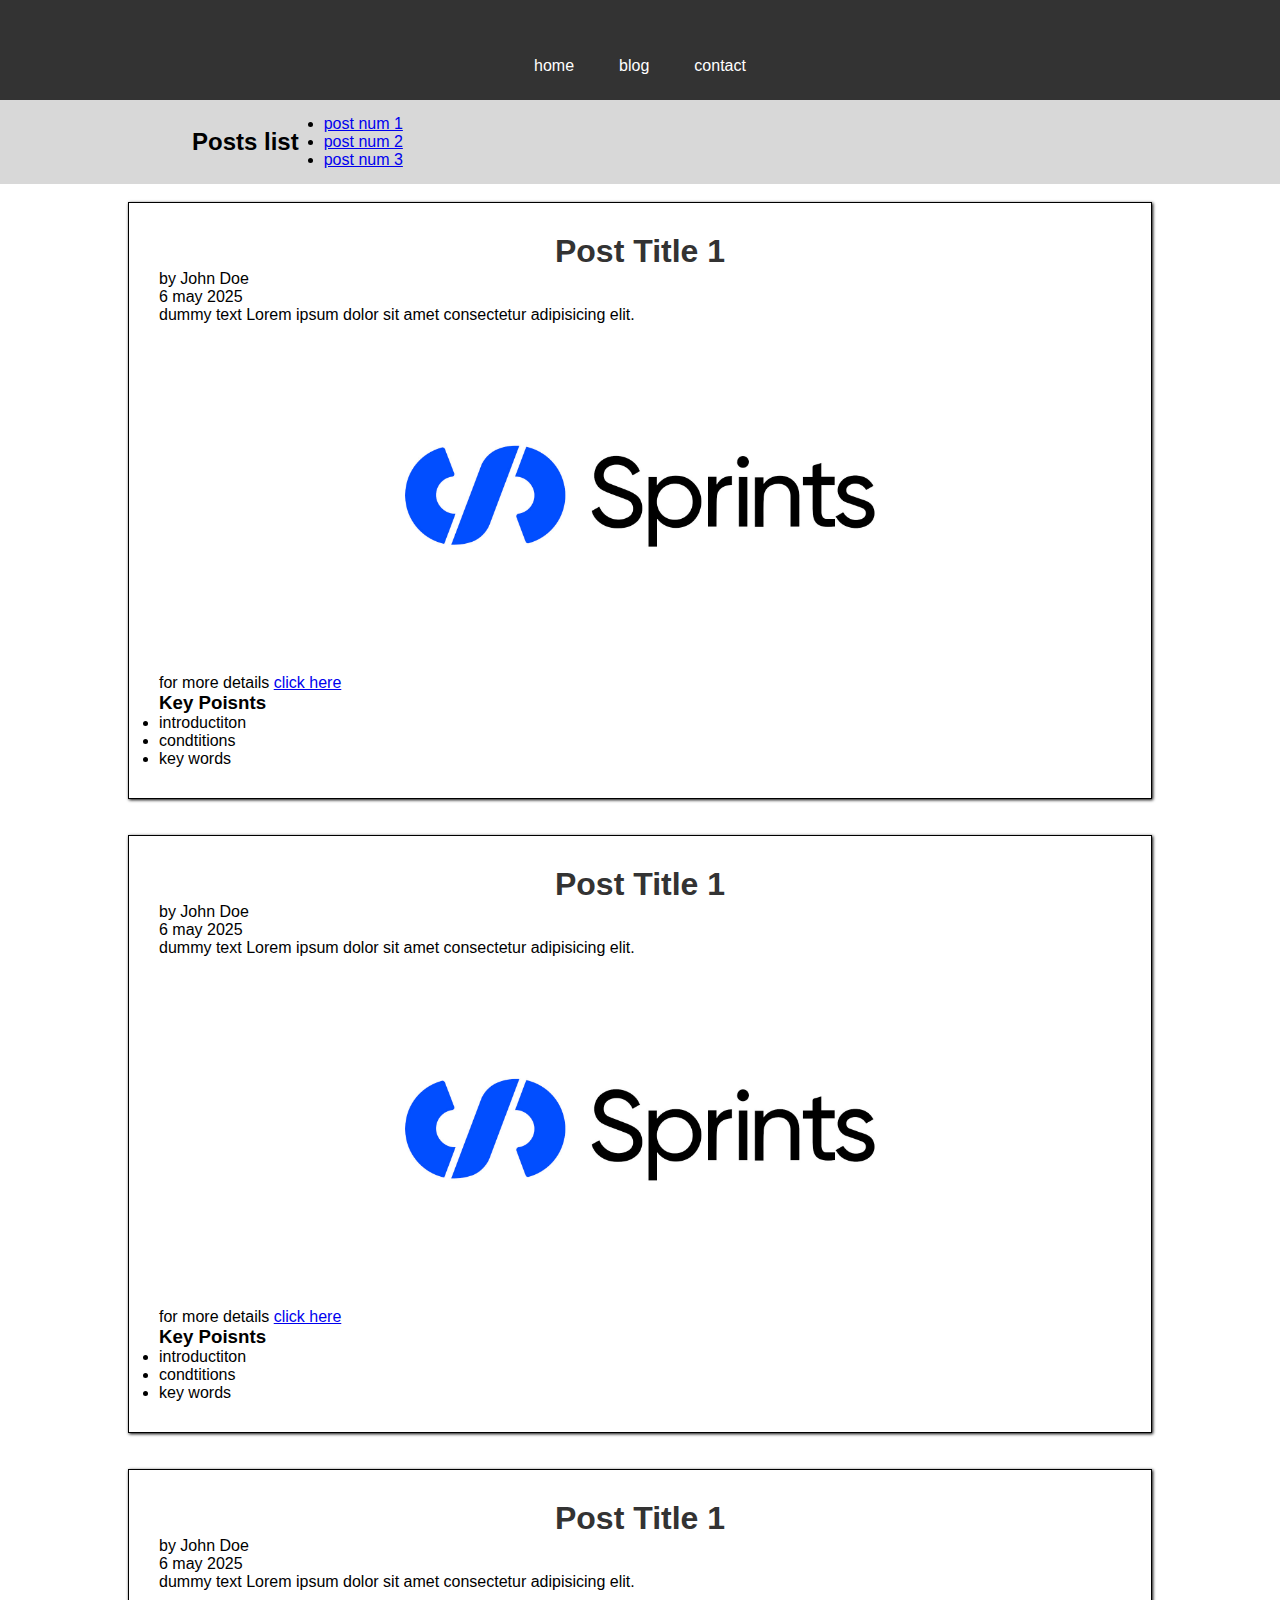
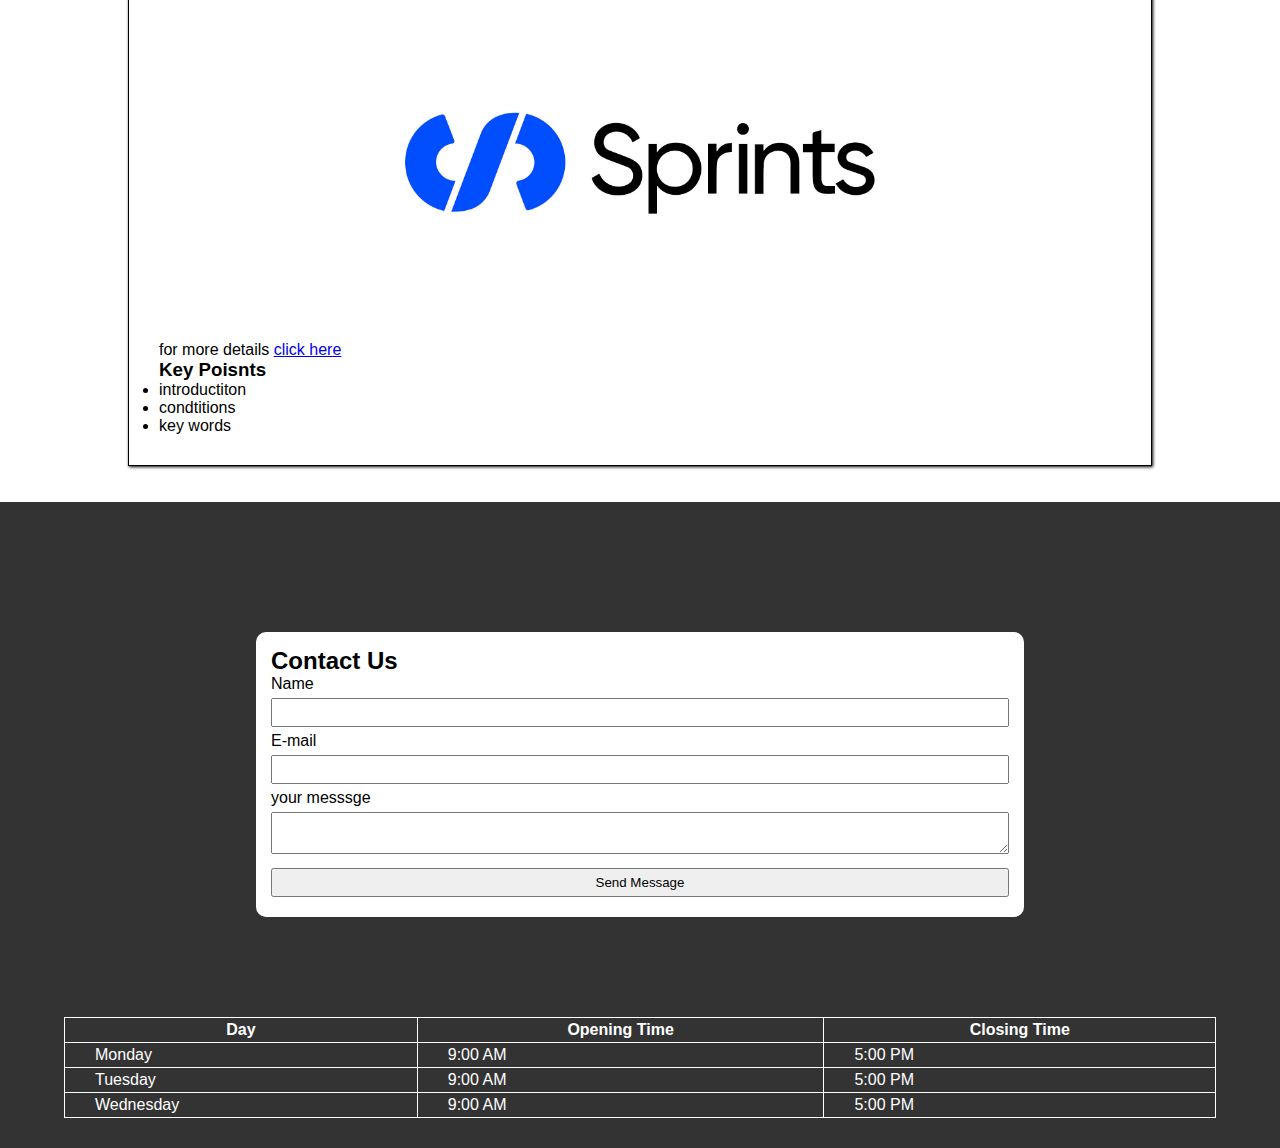
<file: index.html>
<!DOCTYPE html>
<html lang="en">
<head>
    <meta charset="UTF-8">
    <meta name="viewport" content="width=device-width, initial-scale=1.0">
    <link rel="stylesheet" href="style.css">
    <title> home page </title>
</head>
<body>
    <header>
        <nav>
            <ul class="nav-links">
                <li> <a href="index.html"> home </a> </li>
                <li> <a href="blog.html"> blog </a> </li>
                <li> <a href="contact.html"> contact </a> </li>
            </ul>
        </nav>
    </header>
    
        <div id="posts_list">
            <h2> Posts list </h2>
            <ul>
                <li> <a href="#post1"> post num 1 </a></li>
                <li> <a href="#post2"> post num 2 </a></li>
                <li> <a href="#post3"> post num 3 </a></li>
            </ul>
        </div> 
    <br>
    <main>
        <div class="post" id="#pot1"> 
            <h2> <a href="blog.html"> Post Title 1  </a> </h2>
            <p> by John Doe </p>
            <time datetime=""> 6 may 2025</time>
            <p> dummy text Lorem ipsum dolor sit amet consectetur adipisicing elit.  </p>
            <img src="spLogo.jpg" alt="iamge of flower" width="50%" >
            <p> for more details <a href="blog.html"> click here  </a> </p>
            <h3> Key Poisnts </h3>
            <ul>
                <li> introductiton </li>
                <li> condtitions </li>
                <li> key words </li>
            </ul>

        </div>
        <br>
        <br>
        <div class="post" id="#pot1"> 
            <h2> <a href="blog.html"> Post Title 1  </a> </h2>
            <p> by John Doe </p>
            <time datetime=""> 6 may 2025</time>
            <p> dummy text Lorem ipsum dolor sit amet consectetur adipisicing elit.  </p>
            <img src="spLogo.jpg" alt="iamge of flower" width="50%" >
            <p> for more details <a href="blog.html"> click here  </a> </p>
            <h3> Key Poisnts </h3>
            <ul>
                <li> introductiton </li>
                <li> condtitions </li>
                <li> key words </li>
            </ul>

        </div>
        <br><br>
        <div class="post" id="#pot1"> 
            <h2> <a href="blog.html"> Post Title 1  </a> </h2>
            <p> by John Doe </p>
            <time datetime=""> 6 may 2025</time>
            <p> dummy text Lorem ipsum dolor sit amet consectetur adipisicing elit.  </p>
            <img src="spLogo.jpg" alt="iamge of flower" width="50%" >
            <p> for more details <a href="blog.html"> click here  </a> </p>
            <h3> Key Poisnts </h3>
            <ul>
                <li> introductiton </li>
                <li> condtitions </li>
                <li> key words </li>
            </ul>

        </div>
        
    </main>
    <br><br>

    <div class="gray">
        <div class="spacer"></div>
        <div class="white">
            <h2> Contact Us </h2>
        <form action="">
            <label for="name"> Name </label>
            <input type="text" id="name" required>
            <br>
            <label for="email"> E-mail </label>
            <input type="text" name="" id="email">
            <br>
            <label for="message"> your messsge </label>
            <br>
            <textarea name="message" id="message" required></textarea>
            <br>
            <input type="submit" value="Send Message">
        </form>

        </div>
        <div class="spacer"></div>

        <table>

            <tr>
                <th> Day </th>
                <th> Opening Time </th>
                <th> Closing Time </th>
            </tr>
            <tr>
                <td> Monday </td>
                <td> 9:00 AM </td>
                <td> 5:00 PM </td>
            </tr>
            <tr>
                <td> Tuesday </td>
                <td> 9:00 AM </td>
                <td> 5:00 PM </td>
            </tr>
            <tr>
                <td> Wednesday </td>
                <td> 9:00 AM </td>
                <td> 5:00 PM </td>
            </tr>
        </table>

    </div>
    
</body>
</html>
</file>
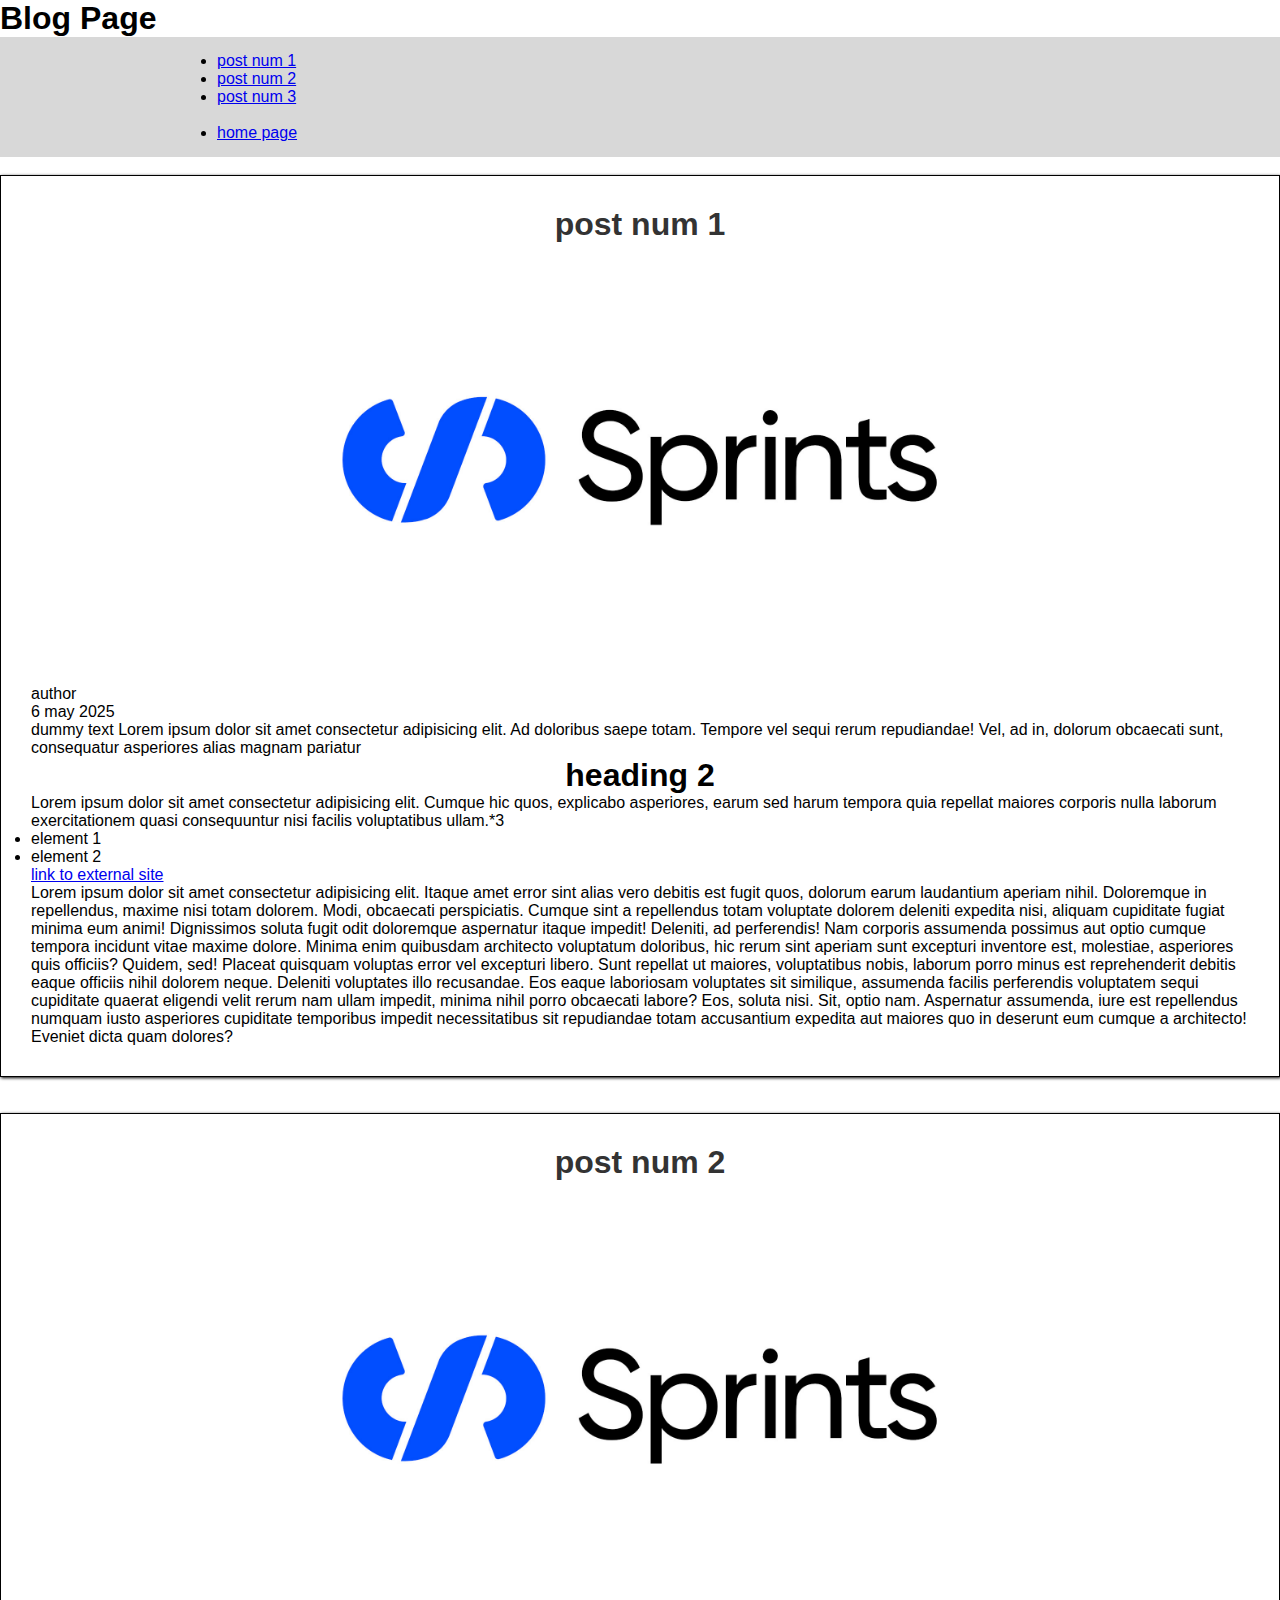
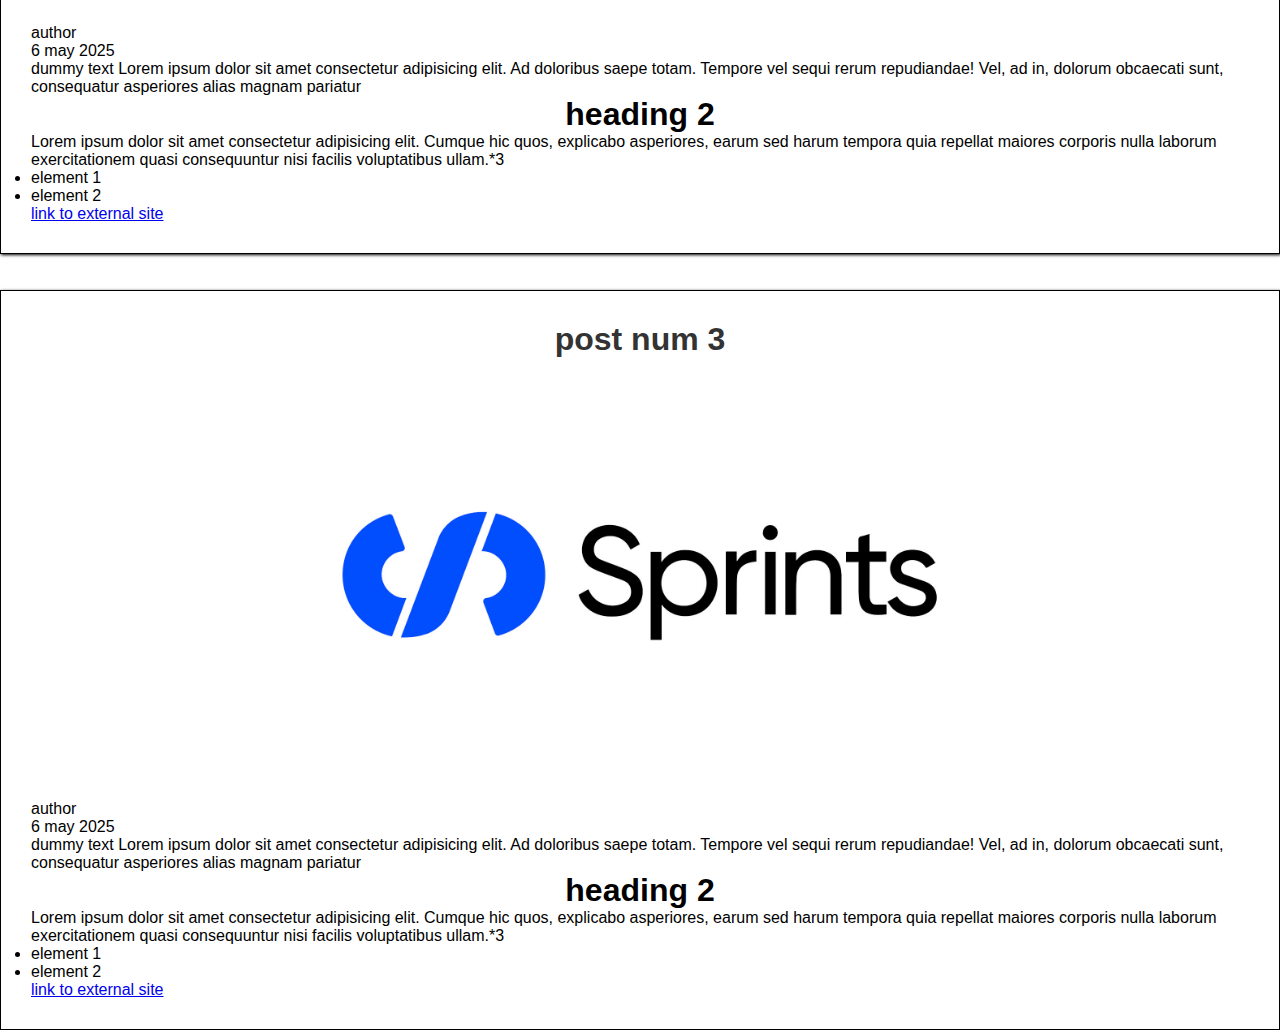
<file: blog.html>
<!DOCTYPE html>
<html lang="en">
<head>
    <meta charset="UTF-8">
    <meta name="viewport" content="width=device-width, initial-scale=1.0">
    <link rel="stylesheet" href="style.css">
    <title> blog </title>
</head>
<body>
    <h1> Blog Page </h1>

    <div id="posts_list">
        <ul>
            <li> <a href="#post1"> post num 1 </a></li>
            <li> <a href="#post2"> post num 2 </a></li>
            <li> <a href="#post3"> post num 3 </a></li>
            <br>
            <li> <a href="index.html"> home page </a></li>
        </ul>
    </div>
    <br>

    <div class="post" id="post1"> 
        <h2> <a href="blog.html"> post num 1  </a> </h2>
        <img src="spLogo.jpg" alt="iamge of flower" width="50%" >
        <p> author </p>
        <time datetime=""> 6 may 2025</time>
        <p> dummy text Lorem ipsum dolor sit amet consectetur adipisicing elit. Ad doloribus saepe totam. Tempore vel sequi rerum repudiandae! Vel, ad in, dolorum obcaecati sunt, consequatur asperiores alias magnam pariatur </p>
        <h2> heading 2 </h2>
        <p> Lorem ipsum dolor sit amet consectetur adipisicing elit. Cumque hic quos, explicabo asperiores, earum sed harum tempora quia repellat maiores corporis nulla laborum exercitationem quasi consequuntur nisi facilis voluptatibus ullam.*3</p>
        <ul> 
            <li> element 1 </li>
            <li> element 2 </li>
        </ul>
        <a href="https://google.com"> link to external site </a>
        <p> Lorem ipsum dolor sit amet consectetur adipisicing elit. Itaque amet error sint alias vero debitis est fugit quos, dolorum earum laudantium aperiam nihil. Doloremque in repellendus, maxime nisi totam dolorem.
        Modi, obcaecati perspiciatis. Cumque sint a repellendus totam voluptate dolorem deleniti expedita nisi, aliquam cupiditate fugiat minima eum animi! Dignissimos soluta fugit odit doloremque aspernatur itaque impedit! Deleniti, ad perferendis!
        Nam corporis assumenda possimus aut optio cumque tempora incidunt vitae maxime dolore. Minima enim quibusdam architecto voluptatum doloribus, hic rerum sint aperiam sunt excepturi inventore est, molestiae, asperiores quis officiis?
        Quidem, sed! Placeat quisquam voluptas error vel excepturi libero. Sunt repellat ut maiores, voluptatibus nobis, laborum porro minus est reprehenderit debitis eaque officiis nihil dolorem neque. Deleniti voluptates illo recusandae.
        Eos eaque laboriosam voluptates sit similique, assumenda facilis perferendis voluptatem sequi cupiditate quaerat eligendi velit rerum nam ullam impedit, minima nihil porro obcaecati labore? Eos, soluta nisi. Sit, optio nam.
        Aspernatur assumenda, iure est repellendus numquam iusto asperiores cupiditate temporibus impedit necessitatibus sit repudiandae totam accusantium expedita aut maiores quo in deserunt eum cumque a architecto! Eveniet dicta quam dolores?</p>
    </div>
    <br>
    <br>
    <div class="post" id="post2"> 
        <h2> <a href="blog.html"> post num 2  </a> </h2>
        <img src="spLogo.jpg" alt="iamge of flower" width="50%" >
        <p> author </p>
        <time datetime="time"> 6 may 2025</time>
        <p> dummy text Lorem ipsum dolor sit amet consectetur adipisicing elit. Ad doloribus saepe totam. Tempore vel sequi rerum repudiandae! Vel, ad in, dolorum obcaecati sunt, consequatur asperiores alias magnam pariatur </p>
        <h2> heading 2 </h2>
        <p> Lorem ipsum dolor sit amet consectetur adipisicing elit. Cumque hic quos, explicabo asperiores, earum sed harum tempora quia repellat maiores corporis nulla laborum exercitationem quasi consequuntur nisi facilis voluptatibus ullam.*3</p>
        <ul> 
            <li> element 1 </li>
            <li> element 2 </li>
        </ul>
        <a href="https://google.com"> link to external site </a>
    </div>
    <br><br>
    <div class="post" id="post3"> 

        <h2> <a href="blog.html"> post num 3 </a> </h2>
        <img src="spLogo.jpg" alt="iamge of flower" width="50%" >
        <p> author </p>
        <time datetime=""> 6 may 2025</time>
        <p> dummy text Lorem ipsum dolor sit amet consectetur adipisicing elit. Ad doloribus saepe totam. Tempore vel sequi rerum repudiandae! Vel, ad in, dolorum obcaecati sunt, consequatur asperiores alias magnam pariatur 
        </p>
        <h2> heading 2 </h2>
        <p> Lorem ipsum dolor sit amet consectetur adipisicing elit. Cumque hic quos, explicabo asperiores, earum sed harum tempora quia repellat maiores corporis nulla laborum exercitationem quasi consequuntur nisi facilis voluptatibus ullam.*3</p>
        <ul> 
            <li> element 1 </li>
            <li> element 2 </li>
        </ul>
        <a href="https://google.com"> link to external site </a>
    </div>

    
</body>
</html>
</file>
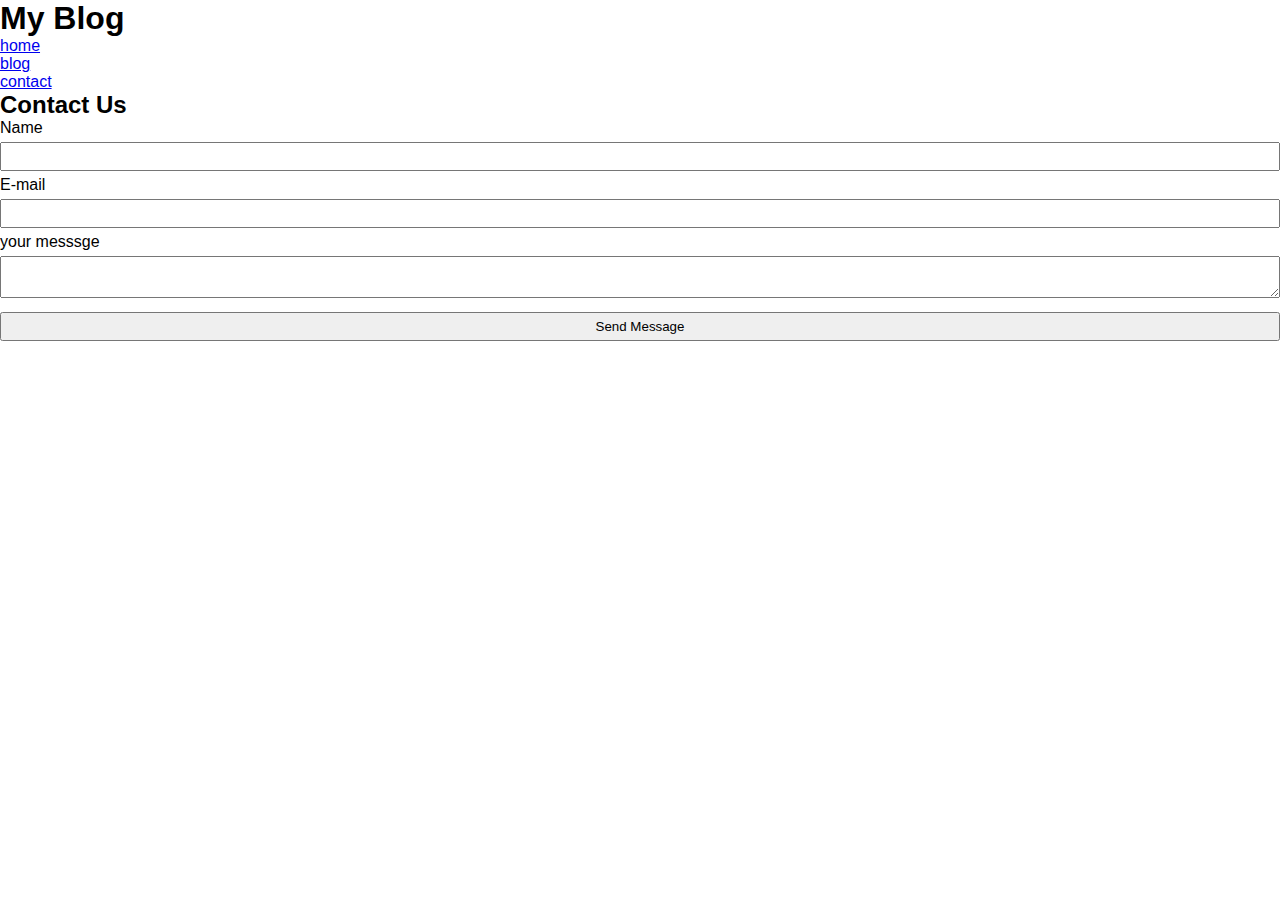
<file: contact.html>
<!DOCTYPE html>
<html lang="en">
<head>
    <meta charset="UTF-8">
    <meta name="viewport" content="width=device-width, initial-scale=1.0">
    <link rel="stylesheet" href="style.css">
    <title> contact </title>
</head>
<body>
    <nav>
        <h1> My Blog </h1>
        <ul>
            <li> <a href="index.html"> home </a> </li>
            <li> <a href="blog.html"> blog </a> </li>
            <li> <a href="contact.html"> contact </a> </li>
        </ul>
    </nav>

    <h2> Contact Us </h2>
    <form action="">
        <label for="name"> Name </label>
        <input type="text" id="name" required>
        <br>
        <label for="email"> E-mail </label>
        <input type="text" name="" id="email">
        <br>
        <label for="message"> your messsge </label>
        <br>
        <textarea name="message" id="message" required></textarea>
        <br>
        <input type="submit" value="Send Message">
    </form>
    <br>
    <br>
    <table>

        <tr>
            <th> Day </th>
            <th> Opening Time </th>
            <th> Closing Time </th>
        </tr>
        <tr>
            <td> Monday </td>
            <td> 9:00 AM </td>
            <td> 5:00 PM </td>
        </tr>
        <tr>
            <td> Tuesday </td>
            <td> 9:00 AM </td>
            <td> 5:00 PM </td>
        </tr>
        <tr>
            <td> Wednesday </td>
            <td> 9:00 AM </td>
            <td> 5:00 PM </td>
        </tr>
    </table>

</body>
</html>
</file>
<file: style.css>
* {
    margin: 0;
    padding: 0;
    box-sizing: border-box;
    font-family: Arial, Helvetica, sans-serif;
}

/* Header Styling */
header {
    background-color: #333;
    color: white;
    padding: 10px 0px;
    height: 100px ;
    display: flex;
    justify-content: center ;
    align-items:   flex-end; 
}

/* Navigation Bar */
nav {
    
}

    
/* Navigation Links */
.nav-links {
    list-style: none;
    display: flex;
    gap: 15px;
}

.nav-links li {
    display: inline;
    margin: 15px 15px ;
}

.nav-links a {
    text-decoration: none;
    color: white;
    font-size: 1rem;
    transition: color 0.3s;
}

.nav-links a:hover {
    color: #00bcd4;
}
main {
    padding: 0 10% ;
}
#posts_list /* its a div */  {
    display: flex ;
    align-items : center ;
    background-color: rgb(216, 216, 216);
    padding: 15px 15%;
}
#posts_list ul {
    margin-left:  25px ;
}
.post {
    border : 1px solid black ;
    box-shadow: 1px 1px 3px ;
    padding: 30px 30px;
}
.post h2 {
    text-align: center ;
    font-size: 2em ;
}
h2 a {
    color: #333 ;
    text-decoration: none ;
}
.post img {
    width: 50%;
    margin:  0 25%  ;
}

/* contact form styling */ 

.gray {
    padding: 0 auto ;
    background-color: #333 ;
    padding: 30px 0 ;
}
.white {
    background-color: white ;
    width: 60% ;
    margin: 0 auto ;
    padding: 15px ;
    border-radius: 10px ;
}
input , textarea {
    width: 100% ;
    padding: 5px ;
    margin: 5px 0;
}
.spacer {
    height: 100px ;
}

table {
    color: white ;
    /* border: 1px solid white ; */
    border-collapse: collapse ;
    width: 90% ;
    margin: 0 auto  ;
}
td ,th  {
    padding: 3px 30px ;
    border: 1px solid white ;
    margin: 10px ;
}
</file>
